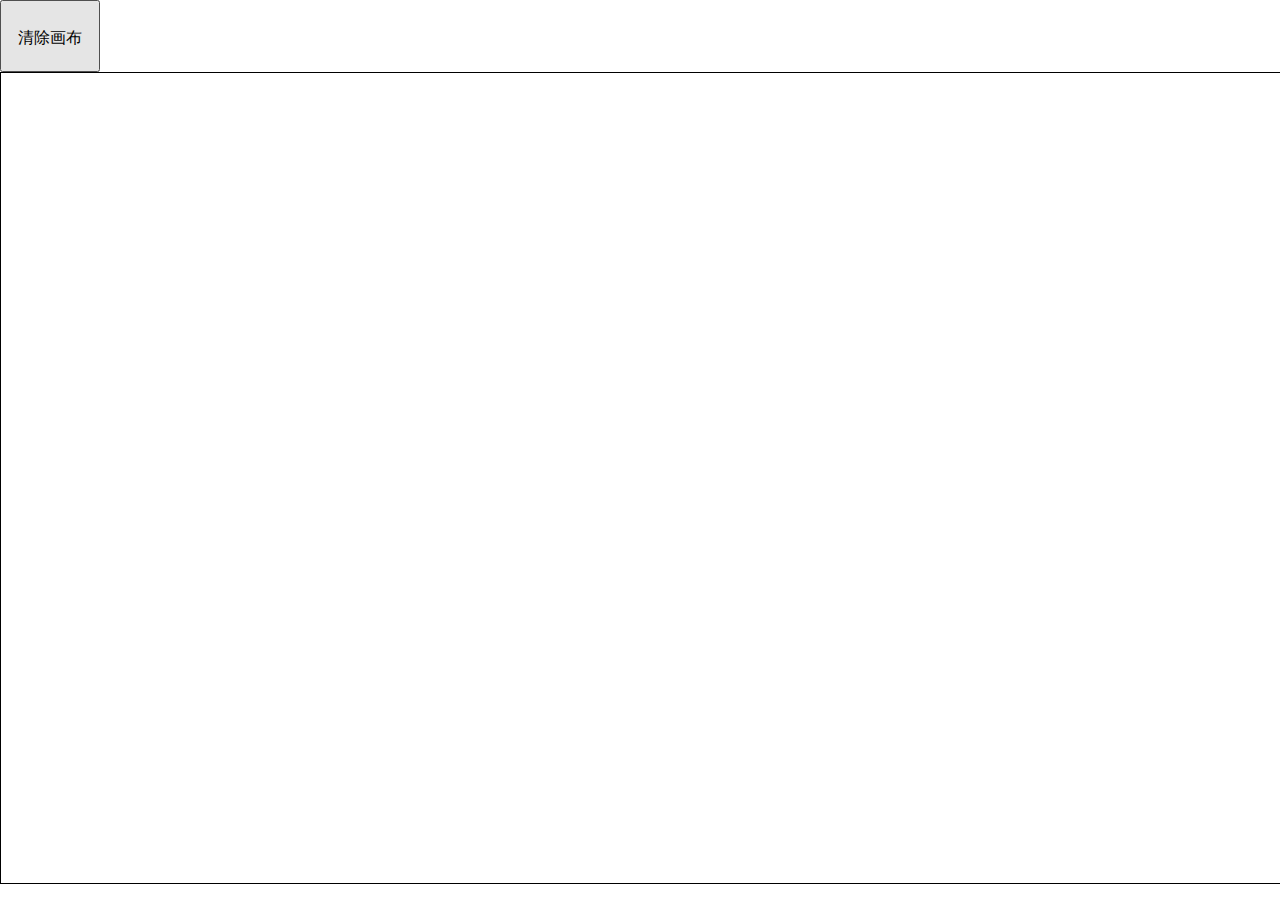
<file: step2/heart.html>
<!DOCTYPE html>
<html lang="en">

<head>

    <meta charset="UTF-8">
    <meta name="viewport" content="width=device-width, user-scalable=no,initial-scale=1.0, maximum-scale=1.0,minimum-scale=1.0">
    <link rel="stylesheet" href="reset.css">
    <title>My Canvas</title>
</head>
<body>
    <button id="clear" class="clear">清除画布</button>
    <canvas disable-scroll="true" bindtouchmove="moveHandle" id="canvas" width=300 height=300></canvas>
    <script src="./main.js"></script>
</body>

</html>
</file>
